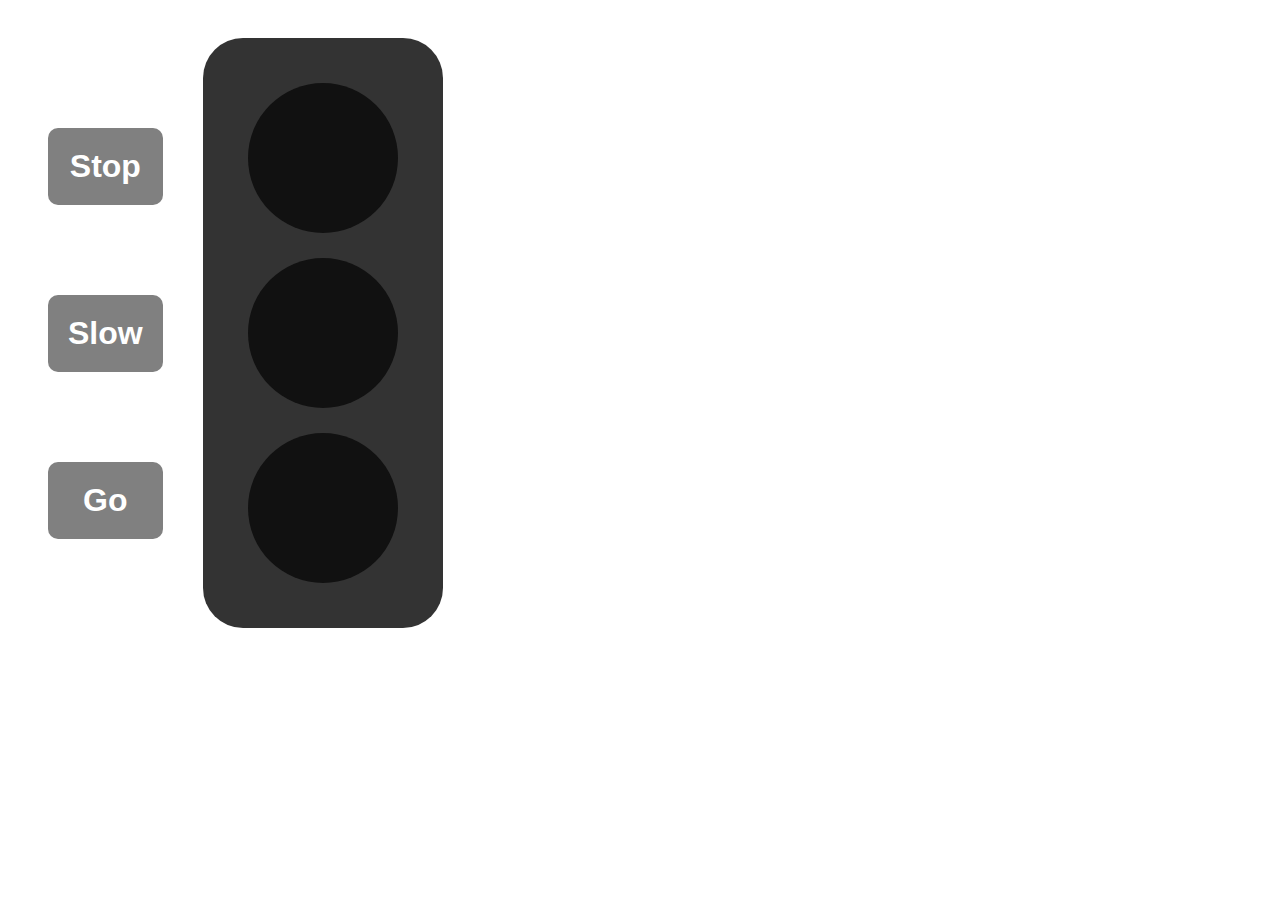
<file: lab3/indexLab3.html>
<!DOCTYPE html>
<html>

<head>
  <meta charset="UTF-8">
  <title>Traffic Light</title>
  <link rel="stylesheet" href="styleLab3.css">
</head>

<body>
  <div id="controlPanel">
    <h1 id="stopButton" class="button">Stop</h1>
    <h1 id="slowButton" class="button">Slow</h1>
    <h1 id="goButton" class="button">Go</h1>
  </div>
  <div id="traffic-light">
    <div id="stopLight" class="bulb"></div>
    <div id="slowLight" class="bulb"></div>
    <div id="goLight" class="bulb"></div>
  </div>

  <script src="./mainLab3.js"></script>
</body>

</html>
</file>
<file: lab3/styleLab3.css>
body {
    font-family: sans-serif;
  }
  
  #controlPanel {
    float: left;
    padding-top: 30px;
  }
  
  .button {
    background-color: gray;
    color: white;
    border-radius: 10px;
    padding: 20px;
    text-align: center;
    margin: 90px 40px;
    cursor: pointer;
  }
  
  #traffic-light {
    height: 550px;
    width: 200px;
    float: left;
    background-color: #333;
    border-radius: 40px;
    margin: 30px 0;
    padding: 20px;
  }
  
  .bulb {
    height: 150px;
    width: 150px;
    background-color: #111;
    border-radius: 50%;
    margin: 25px auto;
    transition: background 500ms;
  }
</file>
